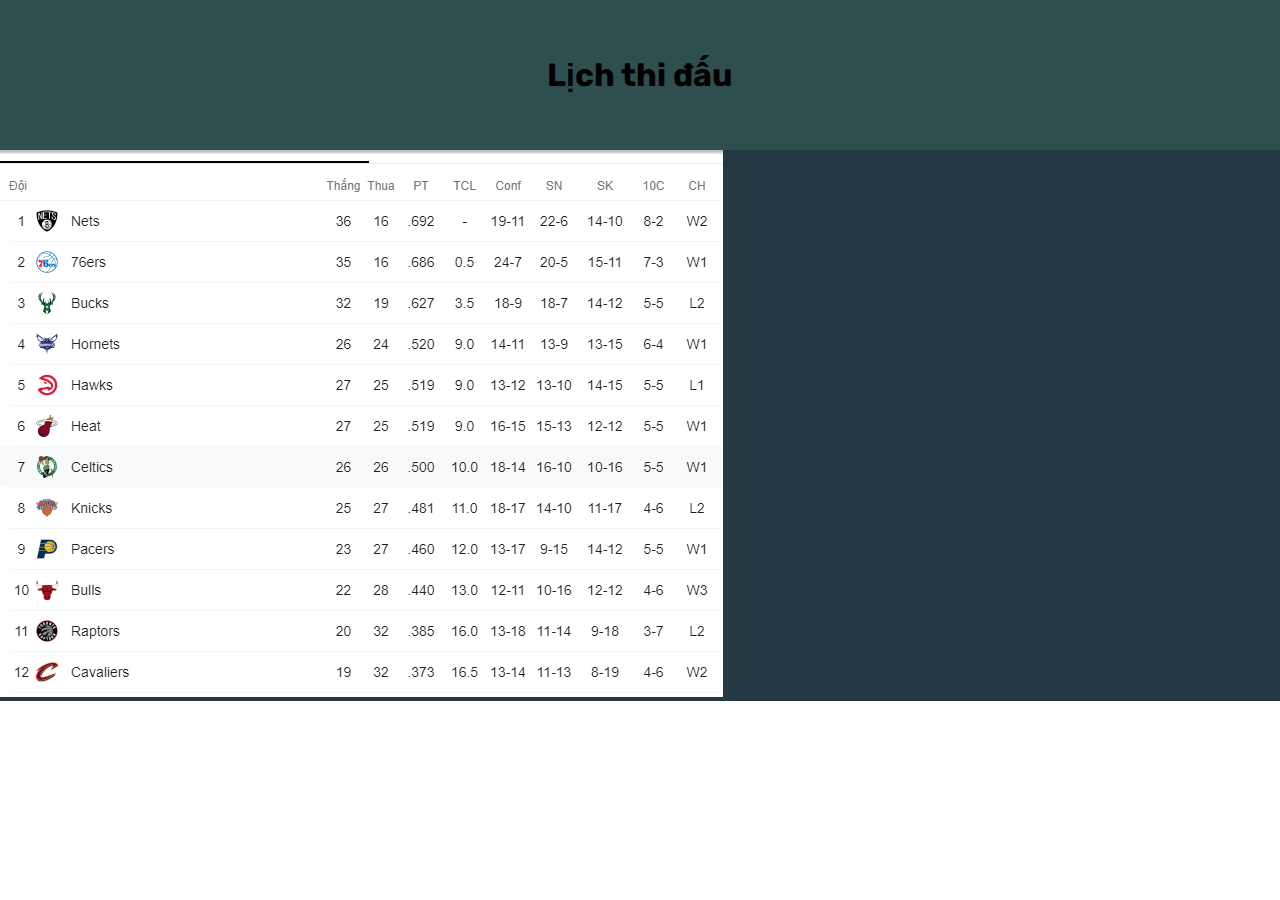
<file: home.html>
<!DOCTYPE html>
<html lang="en">
  <head>
    <meta charset="UTF-8" />
    <meta http-equiv="X-UA-Compatible" content="IE=edge" />
    <meta name="viewport" content="width=device-width, initial-scale=1.0" />
    <title>Document</title>
    <link rel="stylesheet" href="style.css" />
    <link
      href="https://fonts.googleapis.com/css2?family=Rubik:wght@300;400&display=swap"
      rel="stylesheet"
    />
  </head>
  <body>
    <div id="head" style="display: flex; align-items: center; justify-content: center;">
        <div style="margin: auto;">
            <h1>Lịch thi đấu</h1>
        </div>
    </div>
    <div style="background-color: rgba(4, 28, 39, 0.87)">
      <img src="./Screenshot (2).png" alt="" />
    </div>
  </body>
</html>
</file>
<file: style.css>
* {
  margin: 0;
  padding: 0;
  box-sizing: border-box;
}
#head {
  background-color: darkslategrey;
  height: 150px;
}

#first {
  height: 650px;

  background-color: rgb(160, 77, 77);
  color: white;
}
.ab {
  border: 10px solid rgba(231, 103, 109, 0.829);
  width: 251px;
}
.clgt {
  width: 230px;
  height: 400px;
}
.bo:hover {
  background-color: cornflowerblue;
}

.kobe {
    border: 10px solid rgba(231, 103, 109, 0.829);
    width: 251px;
  }
  .kobe2 {
    width: 230px;
    height: 400px;
  }
  .bo:ha {
    background-color: cornflowerblue;
  }

.cho:hover {
  background-color: darkgray;
}

.ac {
  border: 10px solid rgba(231, 103, 109, 0.829);
  width: 251px;
}
.buoi {
  width: 230px;
  height: 400px;
}
.cac:hover {
  background-color: cornflowerblue;
}
.du:hover {
  background-color: darkgray;
}

.ad {
  border: 10px solid rgba(231, 103, 109, 0.829);
  width: 251px;
}
.sv {
  width: 230px;
  height: 400px;
}
.abc:hover {
  background-color: cornflowerblue;
}
.cut:hover {
  background-color: darkgray;
}

.ae {
  border: 10px solid rgba(231, 103, 109, 0.829);
  width: 251px;
}
.an {
  width: 230px;
  height: 400px;
}
.te:hover {
  background-color: cornflowerblue;
}
.to:hover {
  background-color: darkgray;
}

#anhlogo {
  height: 150px;

  width: auto;
  margin: 30px;
  border-radius: 50px;
}

.button {
  background-color: #4caf50; /* Green */
  border: none;
  color: white;
  padding: 15px 32px;
  text-align: center;
  text-decoration: none;
  display: inline-block;
  font-size: 16px;
}
a {
  color: white;
  text-decoration: none;
}
* {
  font-family: "Rubik", sans-serif;
}
</file>
